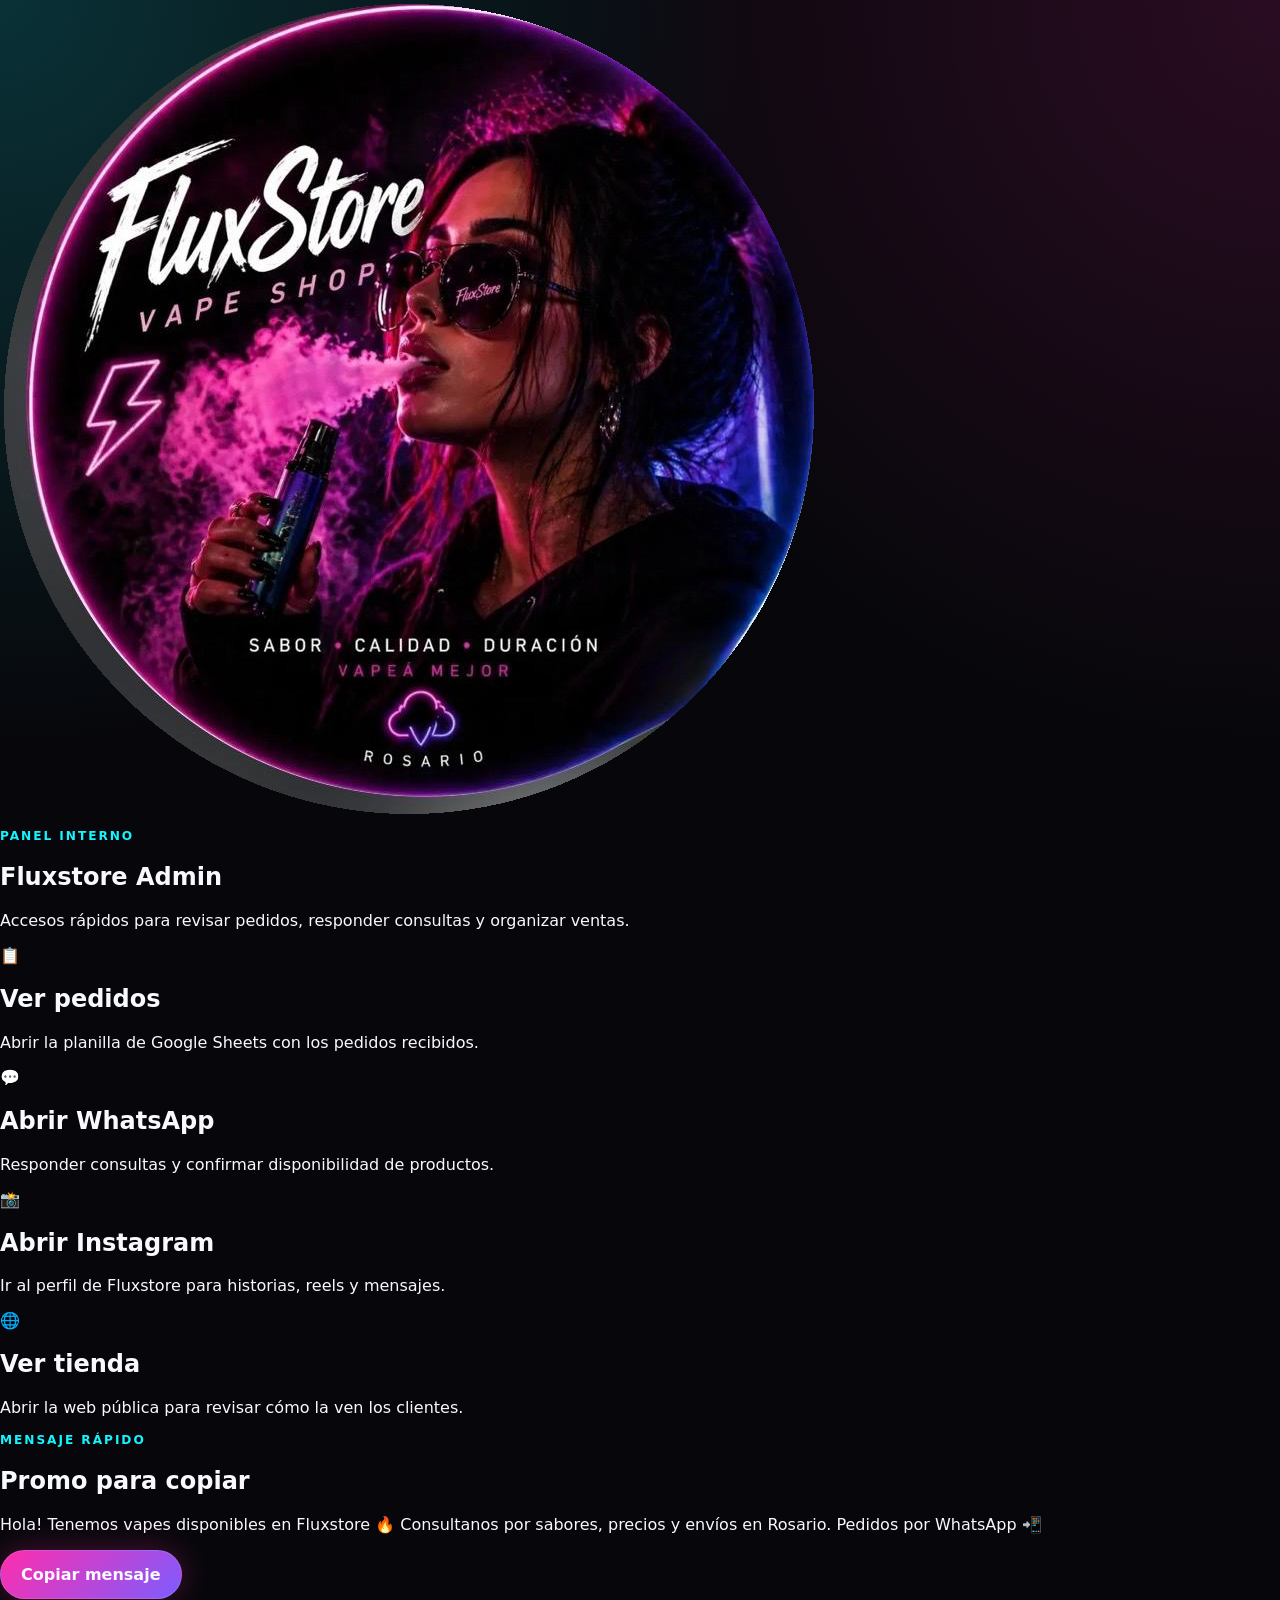
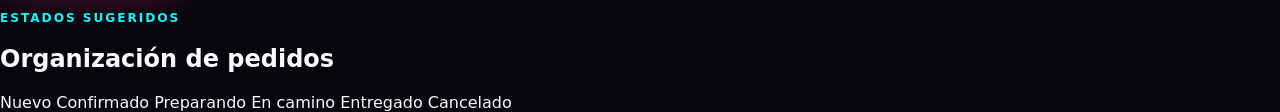
<file: admin.html>
<!DOCTYPE html>
<html lang="es">
<head>
  <meta charset="UTF-8" />
  <meta name="viewport" content="width=device-width, initial-scale=1.0" />
  <title>Panel Fluxstore</title>
  <link rel="icon" href="assets/fluxstore-logo-circle.png">
  <link rel="stylesheet" href="styles.css" />
</head>
<body class="admin-page">

  <main class="admin-wrap">
    <section class="admin-hero">
      <img src="assets/fluxstore-logo-circle.png" alt="Logo Fluxstore" class="admin-logo">
      <p class="eyebrow">Panel interno</p>
      <h1>Fluxstore Admin</h1>
      <p>Accesos rápidos para revisar pedidos, responder consultas y organizar ventas.</p>
    </section>

    <section class="admin-grid">
      <a class="admin-card" href="https://docs.google.com/spreadsheets/d/1U0dQbSTH1CnAFjEciKM9nBo6CkqbL3t-DGOi5K-dpYM/edit?gid=0#gid=0" target="_blank">
        <span>📋</span>
        <h2>Ver pedidos</h2>
        <p>Abrir la planilla de Google Sheets con los pedidos recibidos.</p>
      </a>

      <a class="admin-card" href="https://wa.me/5493415907913" target="_blank">
        <span>💬</span>
        <h2>Abrir WhatsApp</h2>
        <p>Responder consultas y confirmar disponibilidad de productos.</p>
      </a>

      <a class="admin-card" href="https://www.instagram.com/fluxstore__/" target="_blank">
        <span>📸</span>
        <h2>Abrir Instagram</h2>
        <p>Ir al perfil de Fluxstore para historias, reels y mensajes.</p>
      </a>

      <a class="admin-card" href="index.html" target="_blank">
        <span>🌐</span>
        <h2>Ver tienda</h2>
        <p>Abrir la web pública para revisar cómo la ven los clientes.</p>
      </a>
    </section>

    <section class="admin-section">
      <p class="eyebrow">Mensaje rápido</p>
      <h2>Promo para copiar</h2>
      <p class="promo-copy" id="promoText">
        Hola! Tenemos vapes disponibles en Fluxstore 🔥 Consultanos por sabores, precios y envíos en Rosario. Pedidos por WhatsApp 📲
      </p>
      <button class="btn primary" id="copyPromo">Copiar mensaje</button>
    </section>

    <section class="admin-section">
      <p class="eyebrow">Estados sugeridos</p>
      <h2>Organización de pedidos</h2>
      <div class="status-list">
        <span>Nuevo</span>
        <span>Confirmado</span>
        <span>Preparando</span>
        <span>En camino</span>
        <span>Entregado</span>
        <span>Cancelado</span>
      </div>
    </section>
  </main>

  <script>
    const copyBtn = document.querySelector("#copyPromo");
    const promoText = document.querySelector("#promoText");

    copyBtn.addEventListener("click", async () => {
      await navigator.clipboard.writeText(promoText.textContent.trim());
      copyBtn.textContent = "Mensaje copiado";
      setTimeout(() => {
        copyBtn.textContent = "Copiar mensaje";
      }, 1800);
    });
  </script>
</body>
</html>
</file>
<file: styles.css>
:root {
  --bg: #07070b;
  --panel: #11111c;
  --panel2: #181827;
  --text: #f8f9ff;
  --muted: #b9bad0;
  --cyan: #14f4ff;
  --pink: #ff2dad;
  --green: #31ff9a;
  --yellow: #ffe45c;
  --border: rgba(255,255,255,.12);
  --shadow: 0 24px 80px rgba(0,0,0,.45);
  --radius: 26px;
}

* {
  box-sizing: border-box;
}

html {
  scroll-behavior: smooth;
}

body {
  margin: 0;
  font-family: Inter, system-ui, sans-serif;
  background:
    radial-gradient(circle at top left, rgba(20,244,255,.18), transparent 35%),
    radial-gradient(circle at top right, rgba(255,45,173,.14), transparent 35%),
    var(--bg);
  color: var(--text);
}

body.modal-open {
  overflow: hidden;
  height: 100vh;
  touch-action: none;
}

a {
  color: inherit;
  text-decoration: none;
}

img {
  max-width: 100%;
  display: block;
}

button,
input,
select,
textarea {
  font: inherit;
}

button {
  color: inherit;
}

.wrap {
  width: min(1120px, calc(100% - 32px));
  margin-inline: auto;
}

.section {
  padding: 72px 0;
}

.eyebrow {
  text-transform: uppercase;
  letter-spacing: .16em;
  color: var(--cyan);
  font-size: .76rem;
  font-weight: 900;
}

.btn {
  border: 1px solid var(--border);
  border-radius: 999px;
  padding: 14px 20px;
  font-weight: 900;
  display: inline-flex;
  justify-content: center;
  align-items: center;
  gap: 8px;
  cursor: pointer;
  transition: transform .18s ease, box-shadow .18s ease, border-color .18s ease;
}

.btn:hover {
  transform: translateY(-1px);
}

.btn.primary {
  background: linear-gradient(135deg, var(--pink), #7d5cff);
  box-shadow: 0 0 32px rgba(255,45,173,.28);
}

.btn.whatsapp {
  background: linear-gradient(135deg, #20e070, #0dbb59);
  color: #04140a;
}

.btn.ghost {
  background: rgba(255,255,255,.06);
}

.btn.full,
.btn.big {
  width: 100%;
}

.btn.disabled,
.btn:disabled {
  opacity: .55;
  cursor: not-allowed;
  filter: grayscale(1);
  transform: none;
}

/* HEADER */

.site-header {
  position: sticky;
  top: 0;
  z-index: 20;
  background: rgba(7,7,11,.76);
  backdrop-filter: blur(16px);
  border-bottom: 1px solid var(--border);
}

.nav {
  height: 72px;
  display: flex;
  align-items: center;
  justify-content: space-between;
}

.brand {
  font-weight: 900;
  font-size: 1.35rem;
  letter-spacing: -.04em;
  display: flex;
  align-items: center;
  gap: .5rem;
}

.brand-logo {
  width: 42px;
  height: 42px;
  border-radius: 50%;
  object-fit: cover;
  box-shadow: 0 0 14px rgba(255, 0, 200, .8);
}

.nav-links {
  display: flex;
  gap: 24px;
  color: var(--muted);
  font-weight: 700;
}

.nav-links a:hover {
  color: var(--cyan);
}

.menu-btn {
  display: none;
  background: transparent;
  border: 0;
  font-size: 1.7rem;
}

/* HERO */

.hero {
  min-height: auto;
  display: grid;
  grid-template-columns: 1fr;
  align-items: center;
  gap: 36px;
  padding: 76px 0 72px;
}

.hero h1,
.section h2,
.checkout-box h2,
.flavors-detail-head h2,
.contact-card h2 {
  font-family: "Bebas Neue", Inter, sans-serif;
  line-height: .9;
  margin: 0;
  letter-spacing: .01em;
}

.hero h1 {
  font-size: clamp(4rem, 10vw, 8.8rem);
  text-shadow: 0 0 34px rgba(20,244,255,.16);
  max-width: 880px;
}

.hero-actions {
  display: flex;
  gap: 12px;
  flex-wrap: wrap;
  margin: 28px 0;
}

.trust-row {
  display: flex;
  gap: 10px;
  flex-wrap: wrap;
}

.trust-row span,
.chip {
  border: 1px solid var(--border);
  background: rgba(255,255,255,.06);
  border-radius: 999px;
  padding: 10px 13px;
  color: var(--muted);
  font-size: .9rem;
}

.hero-visual,
.hero-card,
.phone-card,
.hero-image {
  display: none !important;
}

/* TICKER */

.ticker {
  overflow: hidden;
  border-block: 1px solid var(--border);
  background: #0c0c12;
}

.ticker div {
  display: flex;
  gap: 44px;
  white-space: nowrap;
  animation: slide 18s linear infinite;
  padding: 18px 0;
}

.ticker span {
  font-family: "Bebas Neue";
  font-size: 2rem;
  color: transparent;
  -webkit-text-stroke: 1px rgba(255,255,255,.65);
}

@keyframes slide {
  from {
    transform: translateX(0);
  }

  to {
    transform: translateX(-40%);
  }
}

/* SECTIONS */

.section h2 {
  font-size: clamp(2.7rem, 7vw, 5.4rem);
}

.section-head {
  display: flex;
  justify-content: space-between;
  align-items: end;
  gap: 20px;
  margin-bottom: 22px;
}

.section-head p,
.contact-card p,
.reviews-head p {
  color: var(--muted);
  font-size: 1.05rem;
  line-height: 1.65;
}

/* CATÁLOGO */

.catalog-tools {
  display: grid;
  gap: 16px;
  margin-bottom: 24px;
}

.catalog-search {
  display: grid;
  gap: 8px;
}

.catalog-search span {
  color: var(--muted);
  font-weight: 900;
  font-size: .9rem;
  text-transform: uppercase;
  letter-spacing: .08em;
}

.catalog-search input {
  width: 100%;
  border: 1px solid rgba(255,255,255,.16);
  background: rgba(255,255,255,.07);
  color: var(--text);
  border-radius: 18px;
  padding: 15px 16px;
  outline: none;
}

.catalog-search input::placeholder {
  color: rgba(238, 238, 247, .45);
}

.catalog-search input:focus {
  border-color: rgba(20,244,255,.65);
  background: rgba(255,255,255,.10);
  box-shadow: 0 0 0 4px rgba(20,244,255,.10);
}

.filters {
  display: flex;
  gap: 10px;
  overflow: auto;
  padding-bottom: 10px;
}

.chip {
  cursor: pointer;
  white-space: nowrap;
}

.chip.active {
  background: linear-gradient(135deg, var(--cyan), var(--pink));
  color: white;
  border-color: transparent;
}

.product-grid {
  display: grid;
  grid-template-columns: repeat(3, 1fr);
  gap: 18px;
}

.product-card {
  display: flex;
  flex-direction: column;
  background: linear-gradient(180deg, rgba(255,255,255,.08), rgba(255,255,255,.035)), var(--panel);
  border: 1px solid var(--border);
  border-radius: 26px;
  overflow: hidden;
  box-shadow: 0 18px 44px rgba(0,0,0,.24);
}

.product-img,
.product-image-wrap {
  position: relative;
  background: radial-gradient(circle at center, rgba(20,244,255,.10), rgba(0,0,0,.25));
  min-height: 270px;
  display: grid;
  place-items: center;
  padding: 14px;
}

.product-img img,
.product-image-wrap img,
.product-card > img {
  width: 100%;
  height: 240px;
  object-fit: contain;
  object-position: center;
}

.product-info,
.product-body {
  padding: 18px;
  display: flex;
  flex-direction: column;
  flex: 1;
}

.product-top {
  display: flex;
  justify-content: space-between;
  gap: 12px;
  align-items: flex-start;
}

.product-title,
.product-info h3 {
  margin: 0;
  font-size: 1.15rem;
}

.product-price,
.price-row strong,
.product-info .price-row strong {
  color: var(--green);
  font-weight: 900;
}

.puffs {
  display: inline-flex;
  width: fit-content;
  margin: 10px 0;
  color: var(--cyan);
  font-weight: 900;
  font-size: .82rem;
  text-transform: uppercase;
  letter-spacing: .06em;
}

.flavors {
  color: var(--muted);
  font-size: .92rem;
  line-height: 1.45;
  margin: 8px 0 12px;
}

.product-actions {
  display: flex;
  gap: 10px;
  margin-top: auto;
}

.product-actions .btn,
.product-card .btn {
  width: 100%;
  justify-content: center;
}

.product-actions .btn:not(.ghost):not(.disabled),
.product-card .btn:not(.ghost):not(.disabled) {
  background: linear-gradient(135deg, var(--pink), var(--cyan));
  color: #05050a;
  border: 0;
  font-weight: 950;
  box-shadow: 0 0 22px rgba(255, 0, 200, .25), 0 0 18px rgba(20, 244, 255, .16);
}

.product-actions .ghost {
  background: rgba(255,255,255,.06);
  color: var(--text);
  border: 1px solid var(--border);
  box-shadow: none;
}

.old-price,
.product-info small,
.product-price small {
  display: block;
  color: var(--muted);
  text-decoration: line-through;
  font-size: .82rem;
  font-weight: 800;
  opacity: .75;
}

.discount,
.discount-badge,
.stock-badge,
.sold-out-badge {
  position: absolute;
  top: 14px;
  left: 14px;
  z-index: 2;
  padding: 9px 13px;
  border-radius: 999px;
  background: rgba(255, 0, 90, .92);
  color: white;
  font-weight: 900;
  font-size: .75rem;
  text-transform: uppercase;
  letter-spacing: .05em;
  box-shadow: 0 0 20px rgba(255, 0, 90, .55);
}

.discount,
.discount-badge {
  background: rgba(255, 0, 200, .92);
}

.promo-badge {
  display: inline-flex;
  width: fit-content;
  margin: 8px 0 12px;
  padding: 7px 11px;
  border-radius: 999px;
  background: rgba(20, 244, 255, .14);
  border: 1px solid rgba(20, 244, 255, .45);
  color: var(--cyan);
  font-size: .78rem;
  font-weight: 900;
  text-transform: uppercase;
  letter-spacing: .04em;
  box-shadow: 0 0 18px rgba(20, 244, 255, .18);
}

.sold-out {
  opacity: .72;
}

.sold-out img {
  filter: grayscale(.85) brightness(.65);
}

.empty-products {
  grid-column: 1 / -1;
  padding: 28px;
  border-radius: 26px;
  background: rgba(255,255,255,.06);
  border: 1px solid var(--border);
  text-align: center;
}

.empty-products p {
  color: var(--muted);
}

/* RESEÑAS */

.reviews-head {
  display: flex;
  justify-content: space-between;
  gap: 18px;
  align-items: flex-end;
  margin-bottom: 22px;
}

.reviews-head h2 {
  margin-bottom: 8px;
}

.rating-summary {
  min-width: 150px;
  padding: 18px;
  border-radius: 24px;
  text-align: center;
  background: linear-gradient(180deg, rgba(255,255,255,.08), rgba(255,255,255,.035)), var(--panel);
  border: 1px solid var(--border);
  box-shadow: 0 0 24px rgba(255, 0, 200, .12);
}

.rating-summary strong {
  display: block;
  font-size: 2.4rem;
  line-height: 1;
  color: var(--cyan);
}

.rating-summary span,
.review-stars {
  display: block;
  color: #ffd84d;
  letter-spacing: .08em;
  text-shadow: 0 0 16px rgba(255, 216, 77, .35);
}

.rating-summary small {
  color: var(--muted);
  font-weight: 800;
}

.reviews-grid {
  display: grid;
  grid-template-columns: repeat(3, 1fr);
  gap: 18px;
}

.review-card,
.review-form {
  background: linear-gradient(180deg, rgba(255,255,255,.08), rgba(255,255,255,.035)), var(--panel);
  border: 1px solid var(--border);
  border-radius: 26px;
  box-shadow: var(--shadow);
}

.review-card {
  padding: 20px;
}

.review-card p {
  color: var(--text);
  line-height: 1.55;
}

.review-card strong {
  display: block;
  margin-top: 14px;
  color: var(--cyan);
}

.review-form {
  margin-top: 20px;
  padding: 22px;
  display: grid;
  gap: 14px;
}

.review-form h3 {
  margin: 0 0 4px;
  font-size: 1.4rem;
}

.review-form label {
  display: grid;
  gap: 7px;
  font-weight: 800;
}

.review-form input,
.review-form textarea {
  width: 100%;
  border: 1px solid var(--border);
  background: rgba(255,255,255,.07);
  color: var(--text);
  border-radius: 16px;
  padding: 14px 15px;
  outline: none;
}

.review-form textarea {
  min-height: 100px;
  resize: vertical;
}

.review-form input:focus,
.review-form textarea:focus {
  border-color: var(--pink);
  box-shadow: 0 0 0 3px rgba(255,0,200,.12);
}

.star-picker {
  display: flex;
  gap: 8px;
  padding: 12px;
  border-radius: 18px;
  background: rgba(0,0,0,.28);
  border: 1px solid var(--border);
}

.star-btn {
  border: 0;
  background: transparent;
  color: rgba(255,255,255,.22);
  font-size: 2rem;
  line-height: 1;
  cursor: pointer;
  transition: transform .15s ease, color .15s ease, text-shadow .15s ease;
}

.star-btn.active {
  color: #ffd84d;
  text-shadow: 0 0 16px rgba(255, 216, 77, .45);
}

.star-btn:hover {
  transform: scale(1.12);
}

/* CONTACTO */

.contact-card {
  text-align: center;
  background: radial-gradient(circle at top, rgba(49,255,154,.18), transparent 40%), var(--panel);
  border: 1px solid var(--border);
  border-radius: 30px;
  padding: 44px;
  margin-bottom: 72px;
}

.social-text {
  color: var(--pink);
  font-weight: 900;
}

/* CARRITO */

.cart {
  position: fixed;
  right: 16px;
  bottom: 16px;
  z-index: 30;
}

.cart-toggle {
  border: 0;
  border-radius: 999px;
  background: linear-gradient(135deg, var(--cyan), var(--pink));
  box-shadow: 0 0 28px rgba(20,244,255,.32);
  font-weight: 900;
  padding: 14px 18px;
}

.cart-panel {
  display: none;
  position: absolute;
  right: 0;
  bottom: 62px;
  width: min(360px, calc(100vw - 32px));
  background: rgba(17,17,28,.95);
  border: 1px solid var(--border);
  border-radius: 24px;
  padding: 18px;
  box-shadow: var(--shadow);
  backdrop-filter: blur(16px);
}

.cart.open .cart-panel {
  display: block;
}

.cart-head {
  display: flex;
  justify-content: space-between;
  align-items: center;
}

.cart-head button {
  background: transparent;
  border: 0;
  color: var(--pink);
  font-weight: 900;
}

.cart-items {
  display: grid;
  gap: 10px;
  max-height: 260px;
  overflow: auto;
  margin: 12px 0;
}

.cart-item {
  display: grid;
  grid-template-columns: 1fr auto;
  gap: 8px;
  border-bottom: 1px solid var(--border);
  padding-bottom: 10px;
}

.cart-item small {
  color: var(--muted);
}

.cart-total {
  display: flex;
  justify-content: space-between;
  margin: 16px 0;
  font-size: 1.1rem;
}

/* CHECKOUT */

.checkout-modal {
  position: fixed;
  inset: 0;
  z-index: 97;
  display: none;
  place-items: center;
  background: rgba(0, 0, 0, .86);
  backdrop-filter: blur(14px);
  padding: 18px;
  overflow-y: auto;
  overscroll-behavior: contain;
  -webkit-overflow-scrolling: touch;
}

.checkout-modal.open {
  display: grid;
}

.checkout-box {
  width: min(720px, 100%);
  position: relative;
  background: linear-gradient(180deg, rgba(255,255,255,.09), rgba(255,255,255,.035)), var(--panel);
  border: 1px solid var(--border);
  border-radius: 30px;
  box-shadow: var(--shadow);
  padding: 26px;
}

.checkout-close {
  position: absolute;
  top: 14px;
  right: 14px;
  width: 42px;
  height: 42px;
  border-radius: 50%;
  border: 1px solid var(--border);
  background: rgba(0,0,0,.55);
  color: var(--text);
  font-size: 1.5rem;
  cursor: pointer;
}

.checkout-steps {
  display: flex;
  flex-wrap: wrap;
  gap: 8px;
  margin-bottom: 20px;
  padding-right: 48px;
}

.checkout-steps span {
  padding: 8px 12px;
  border-radius: 999px;
  background: rgba(255,255,255,.06);
  border: 1px solid var(--border);
  color: var(--muted);
  font-weight: 900;
  font-size: .82rem;
}

.checkout-steps span.done {
  color: var(--cyan);
  border-color: rgba(20,244,255,.35);
}

.checkout-steps span.active {
  color: #05050a;
  background: linear-gradient(135deg, var(--pink), var(--cyan));
  border-color: transparent;
}

.checkout-screen {
  display: none;
}

.checkout-screen.active {
  display: block;
}

.checkout-box h2 {
  font-size: clamp(3rem, 10vw, 5rem);
}

.checkout-help {
  color: var(--muted);
  line-height: 1.5;
  margin: 14px 0 20px;
}

.checkout-form {
  display: grid;
  gap: 14px;
}

.checkout-form label {
  display: grid;
  gap: 8px;
  color: var(--text);
  font-weight: 800;
}

.checkout-form input,
.checkout-form select,
.checkout-form textarea {
  width: 100%;
  border: 1px solid rgba(255, 255, 255, .16);
  background: rgba(255, 255, 255, .07);
  color: var(--text);
  border-radius: 18px;
  padding: 14px 15px;
  outline: none;
  box-shadow: inset 0 0 0 1px rgba(255,255,255,.02);
}

.checkout-form input::placeholder,
.checkout-form textarea::placeholder {
  color: rgba(238, 238, 247, .45);
}

.checkout-form select {
  appearance: none;
  -webkit-appearance: none;
  cursor: pointer;
  background-image:
    linear-gradient(45deg, transparent 50%, var(--cyan) 50%),
    linear-gradient(135deg, var(--cyan) 50%, transparent 50%);
  background-position:
    calc(100% - 18px) 50%,
    calc(100% - 12px) 50%;
  background-size: 6px 6px, 6px 6px;
  background-repeat: no-repeat;
  padding-right: 42px;
}

.checkout-form select option {
  background: #161620;
  color: #ffffff;
}

.checkout-form textarea {
  min-height: 110px;
  resize: vertical;
}

.checkout-form input:focus,
.checkout-form select:focus,
.checkout-form textarea:focus {
  border-color: rgba(20, 244, 255, .65);
  background: rgba(255, 255, 255, .10);
  box-shadow: 0 0 0 4px rgba(20, 244, 255, .10);
}

.checkout-resume-list {
  display: grid;
  gap: 10px;
  padding: 16px;
  border-radius: 20px;
  background: rgba(255,255,255,.06);
  border: 1px solid var(--border);
}

.checkout-resume-list div {
  display: flex;
  justify-content: space-between;
  gap: 14px;
  align-items: center;
}

.checkout-resume-list span {
  color: var(--muted);
  font-weight: 900;
}

.checkout-resume-list strong {
  color: var(--text);
}

.checkout-resume-total {
  border-top: 1px solid rgba(255,255,255,.12);
  padding-top: 10px;
}

.checkout-resume-total strong {
  color: var(--cyan);
  font-size: 1.35rem;
}

.payment-summary {
  display: grid;
  grid-template-columns: repeat(2, 1fr);
  gap: 12px;
  margin: 20px 0;
}

.payment-summary div {
  padding: 16px;
  border-radius: 20px;
  background: rgba(255,255,255,.06);
  border: 1px solid var(--border);
}

.payment-summary small {
  display: block;
  color: var(--muted);
  font-weight: 800;
  margin-bottom: 6px;
}

.payment-summary strong {
  color: var(--cyan);
  font-size: 1.05rem;
}

.bank-box {
  padding: 18px;
  border-radius: 24px;
  background: rgba(32, 224, 112, .10);
  border: 1px solid rgba(32, 224, 112, .30);
  margin: 18px 0;
}

.bank-box h3 {
  margin: 0 0 14px;
  font-size: 1.4rem;
}

.bank-row {
  display: grid;
  grid-template-columns: 90px 1fr;
  gap: 12px;
  padding: 12px 0;
  border-bottom: 1px solid rgba(255,255,255,.10);
}

.bank-row span {
  color: var(--muted);
  font-weight: 800;
}

.bank-row strong {
  word-break: break-word;
}

.payment-warning {
  padding: 16px;
  border-radius: 20px;
  background: rgba(255, 228, 92, .10);
  border: 1px solid rgba(255, 228, 92, .28);
  margin: 18px 0;
}

.payment-warning strong {
  color: var(--yellow);
}

.payment-warning p {
  margin: 6px 0 0;
  color: var(--muted);
  line-height: 1.5;
}

/* MODAL SABORES */

.flavors-modal {
  position: fixed;
  inset: 0;
  z-index: 95;
  display: none;
  place-items: center;
  background: rgba(0, 0, 0, .84);
  backdrop-filter: blur(14px);
  padding: 18px;
  overflow-y: auto;
  overscroll-behavior: contain;
  -webkit-overflow-scrolling: touch;
}

.flavors-modal.open {
  display: grid;
}

.flavors-modal-box {
  width: min(1100px, 100%);
  position: relative;
  background: linear-gradient(180deg, rgba(255,255,255,.09), rgba(255,255,255,.035)), var(--panel);
  border: 1px solid var(--border);
  border-radius: 30px;
  box-shadow: var(--shadow);
  padding: 24px;
  margin: 14px 0;
}

.flavors-modal-close {
  position: sticky;
  top: 0;
  margin-left: auto;
  z-index: 5;
  width: 42px;
  height: 42px;
  display: grid;
  place-items: center;
  border-radius: 50%;
  border: 1px solid var(--border);
  background: rgba(0,0,0,.65);
  color: var(--text);
  font-size: 1.5rem;
  cursor: pointer;
}

.flavors-detail-head {
  margin-bottom: 22px;
}

.flavors-detail-head h2 {
  font-size: clamp(3rem, 9vw, 5.8rem);
  margin: 12px 0;
}

.flavors-detail-head p {
  color: var(--muted);
  max-width: 680px;
  line-height: 1.5;
}

.detail-price strong {
  color: var(--green);
  font-size: 1.4rem;
}

.flavor-gallery {
  display: grid;
  grid-template-columns: repeat(3, 1fr);
  gap: 18px;
}

.flavor-card {
  display: flex;
  flex-direction: column;
  overflow: hidden;
  border-radius: 24px;
  background: linear-gradient(180deg, rgba(255,255,255,.08), rgba(255,255,255,.035)), var(--panel);
  border: 1px solid var(--border);
  box-shadow: 0 0 22px rgba(0,0,0,.22);
}

.flavor-card-img {
  position: relative;
  background: transparent;
  border: 0;
  padding: 0;
  height: auto;
  min-height: 0;
  overflow: visible;
}

.flavor-card-img img {
  width: 100%;
  height: auto;
  object-fit: contain;
  object-position: center;
  background: transparent;
}

.flavor-card-body {
  position: relative;
  z-index: 2;
  padding: 16px;
  background: rgba(0,0,0,.18);
}

.flavor-card-body h3 {
  margin: 0 0 6px;
  font-size: 1.15rem;
}

.flavor-card-body p {
  color: var(--muted);
  margin: 0 0 14px;
}

.flavor-card-body .full {
  width: 100%;
  justify-content: center;
  margin-top: 8px;
}

.flavor-card-body .btn:not(.ghost):not(.disabled) {
  background: linear-gradient(135deg, var(--pink), var(--cyan));
  color: #05050a;
  border: 0;
  font-weight: 950;
  box-shadow: 0 0 22px rgba(255, 0, 200, .28), 0 0 18px rgba(20, 244, 255, .18);
}

.flavor-card-body .ghost {
  background: rgba(255,255,255,.06);
  color: var(--text);
  border: 1px solid var(--border);
  box-shadow: none;
}

.flavor-out {
  opacity: .68;
}

.flavor-out img {
  filter: grayscale(.85) brightness(.65);
}

.flavor-stock-badge {
  position: absolute;
  top: 12px;
  left: 12px;
  z-index: 2;
  padding: 8px 11px;
  border-radius: 999px;
  background: rgba(255, 0, 90, .92);
  color: white;
  font-size: .72rem;
  font-weight: 900;
  text-transform: uppercase;
  letter-spacing: .05em;
  box-shadow: 0 0 18px rgba(255, 0, 90, .45);
}

/* FOOTER */

.footer {
  border-top: 1px solid var(--border);
  padding: 28px 0;
  color: var(--muted);
}

.footer-grid {
  display: flex;
  justify-content: space-between;
  gap: 20px;
}

.footer a {
  display: inline-flex;
  margin-left: 18px;
}

.legal {
  font-size: .82rem !important;
  margin-top: 22px;
}

/* WHATSAPP FLOTANTE */

.floating-whatsapp {
  position: fixed;
  left: 16px;
  bottom: 16px;
  z-index: 29;
  background: linear-gradient(135deg, #20e070, #0dbb59);
  color: #04140a;
  font-weight: 900;
  padding: 14px 18px;
  border-radius: 999px;
  box-shadow: 0 0 24px rgba(32, 224, 112, .35);
}

/* RESPONSIVE */

@media (max-width: 920px) {
  .product-grid {
    grid-template-columns: repeat(2, 1fr);
  }

  .reviews-grid,
  .flavor-gallery {
    grid-template-columns: repeat(2, 1fr);
  }
}

@media (max-width: 820px) {
  .nav-links {
    display: none;
    position: absolute;
    right: 16px;
    top: 72px;
    flex-direction: column;
    background: var(--panel);
    border: 1px solid var(--border);
    border-radius: 18px;
    padding: 18px;
    box-shadow: var(--shadow);
  }

  .nav-links.open {
    display: flex;
  }

  .menu-btn {
    display: block;
  }

  .hero {
    padding-top: 48px;
  }

  .section {
    padding: 54px 0;
  }

  .section-head {
    display: block;
  }

  .reviews-head {
    display: grid;
  }

  .rating-summary {
    width: 100%;
  }

  .footer-grid {
    display: block;
  }

  .footer a {
    margin: 8px 14px 0 0;
  }

  .contact-card {
    padding: 28px 18px;
  }

  .ticker span {
    font-size: 1.6rem;
  }
}

@media (max-width: 620px) {
  .product-grid,
  .reviews-grid,
  .flavor-gallery {
    grid-template-columns: 1fr;
  }

  .product-img,
  .product-image-wrap {
    min-height: 240px;
  }

  .product-img img,
  .product-image-wrap img,
  .product-card > img {
    height: auto;
    max-height: 310px;
  }

  .product-actions {
    display: grid;
    grid-template-columns: 1fr;
  }

  .checkout-modal,
  .flavors-modal {
    align-items: flex-start;
    padding: 12px;
  }

  .checkout-box,
  .flavors-modal-box {
    padding: 20px;
    border-radius: 24px;
    margin: 10px 0 24px;
  }

  .payment-summary {
    grid-template-columns: 1fr;
  }

  .bank-row {
    grid-template-columns: 1fr;
    gap: 4px;
  }

  .flavor-card-body {
    padding: 18px;
  }

  .flavor-card-body h3 {
    font-size: 1.35rem;
  }

  .star-picker {
    justify-content: space-between;
  }

  .star-btn {
    font-size: 1.85rem;
  }
}

/* Catálogo restaurado */

.product-grid {
  display: grid;
  grid-template-columns: repeat(3, 1fr);
  gap: 18px;
}

.product-card {
  display: flex;
  flex-direction: column;
  min-height: auto;
  background: linear-gradient(180deg, rgba(255,255,255,.08), rgba(255,255,255,.035)), var(--panel);
  border: 1px solid var(--border);
  border-radius: 26px;
  overflow: hidden;
  box-shadow: 0 18px 44px rgba(0,0,0,.24);
}

.product-img,
.product-image-wrap {
  position: relative;
  width: 100%;
  min-height: 0;
  padding: 0;
  display: block;
  background: rgba(255,255,255,.03);
  overflow: hidden;
}

.product-img img,
.product-image-wrap img,
.product-card > img {
  width: 100%;
  height: auto;
  max-height: none;
  object-fit: unset;
  object-position: center;
  display: block;
  padding: 0;
}

.product-info,
.product-body {
  padding: 18px;
  display: flex;
  flex-direction: column;
  flex: 1;
}

.product-top {
  display: flex;
  justify-content: space-between;
  gap: 12px;
  align-items: flex-start;
}

.product-title,
.product-info h3 {
  margin: 0;
  font-size: 1.15rem;
}

.product-price,
.product-info .product-price,
.price-row strong {
  color: var(--green);
  font-weight: 900;
}

.product-actions {
  display: grid;
  grid-template-columns: 1fr 1fr;
  gap: 10px;
  margin-top: 18px;
}

.product-actions .btn {
  width: 100%;
  justify-content: center;
  padding-inline: 12px;
}

.product-actions .ghost {
  background: rgba(255,255,255,.06) !important;
  color: var(--text) !important;
  border: 1px solid var(--border) !important;
  box-shadow: none !important;
}

@media (max-width: 920px) {
  .product-grid {
    grid-template-columns: repeat(2, 1fr);
  }
}

@media (max-width: 620px) {
  .product-grid {
    grid-template-columns: 1fr;
  }

  .product-card {
    min-height: auto;
  }

  .product-img,
  .product-image-wrap {
    min-height: 0;
    padding: 0;
  }

  .product-img img,
  .product-image-wrap img,
  .product-card > img {
    width: 100%;
    height: auto;
    max-height: none;
    object-fit: unset;
  }

  .product-actions {
    grid-template-columns: 1fr;
  }
}
</file>
